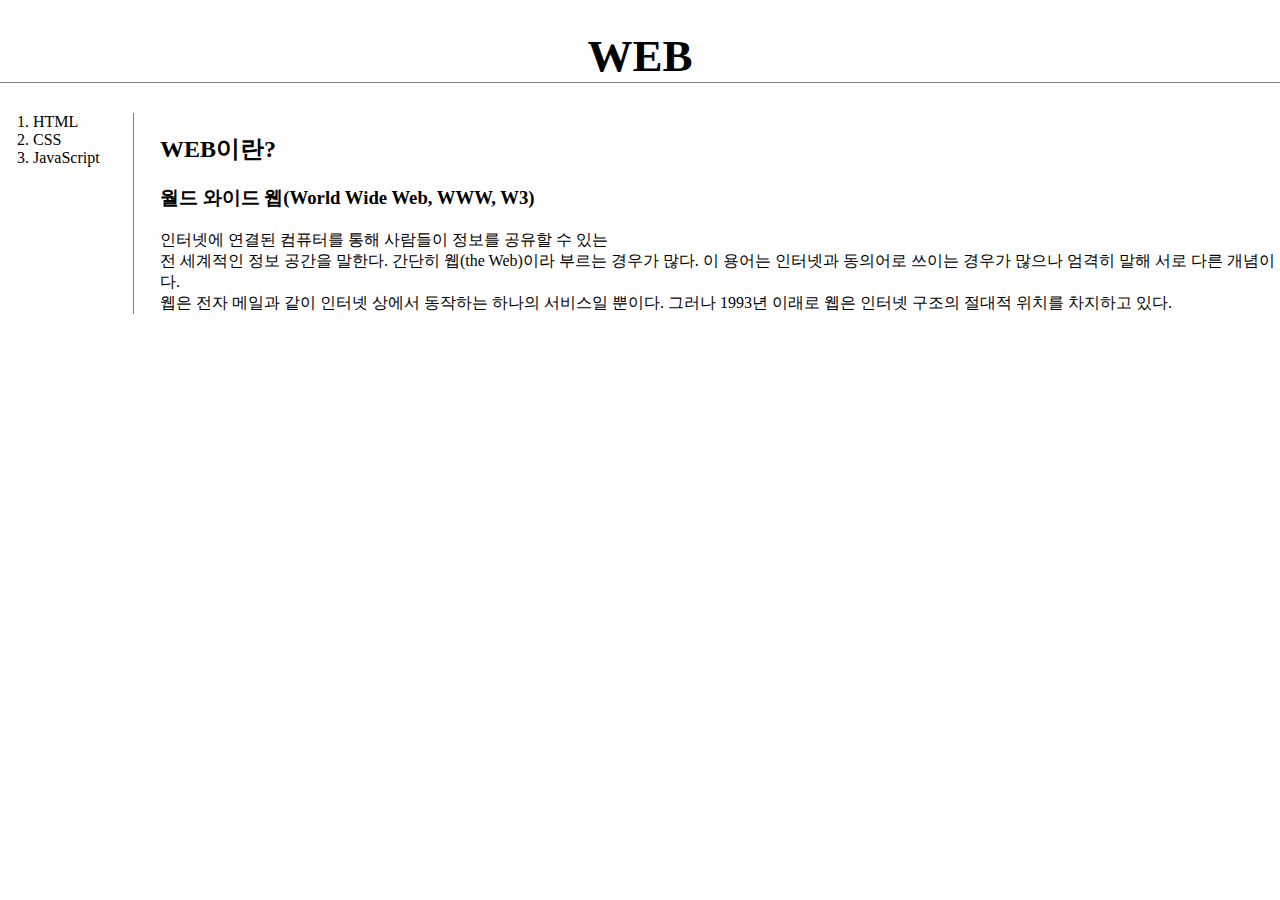
<file: index.html>
<!doctype html>
<html>
<head>
  <title>WEB1 - Welcome!</title>
  <meta charset="utf-8">
  <link rel="stylesheet" href="style.css">
</head>

<body>
  <h1><a href="index.html">WEB</a></H1>
    <div id="grid">
        <ol>
          <li><a href="1.html">HTML</a></li>
          <li><a href="2.html">CSS</a></li>
          <li><a href="3.html">JavaScript</a></li>
        </ol>
      <div id:"article">
          <h2>WEB이란?</h2> <h3>월드 와이드 웹(World Wide Web, WWW, W3)</h3>

          인터넷에 연결된 컴퓨터를 통해 사람들이 정보를 공유할 수 있는 <br>
          <a href="https://velog.io/@ybnr_92/Web-이란" target="_blank" title="WEB specification"> 전 세계적인 정보 공간</a>을 말한다.
          간단히 웹(the Web)이라 부르는 경우가 많다. 이 용어는 인터넷과 동의어로 쓰이는 경우가 많으나 엄격히 말해 서로 다른 개념이다. <br>
          웹은 전자 메일과 같이 인터넷 상에서 동작하는 하나의 서비스일 뿐이다. 그러나 1993년 이래로 웹은 인터넷 구조의 절대적 위치를 차지하고 있다.<br>
      </div>
    </div>

</body>
</file>
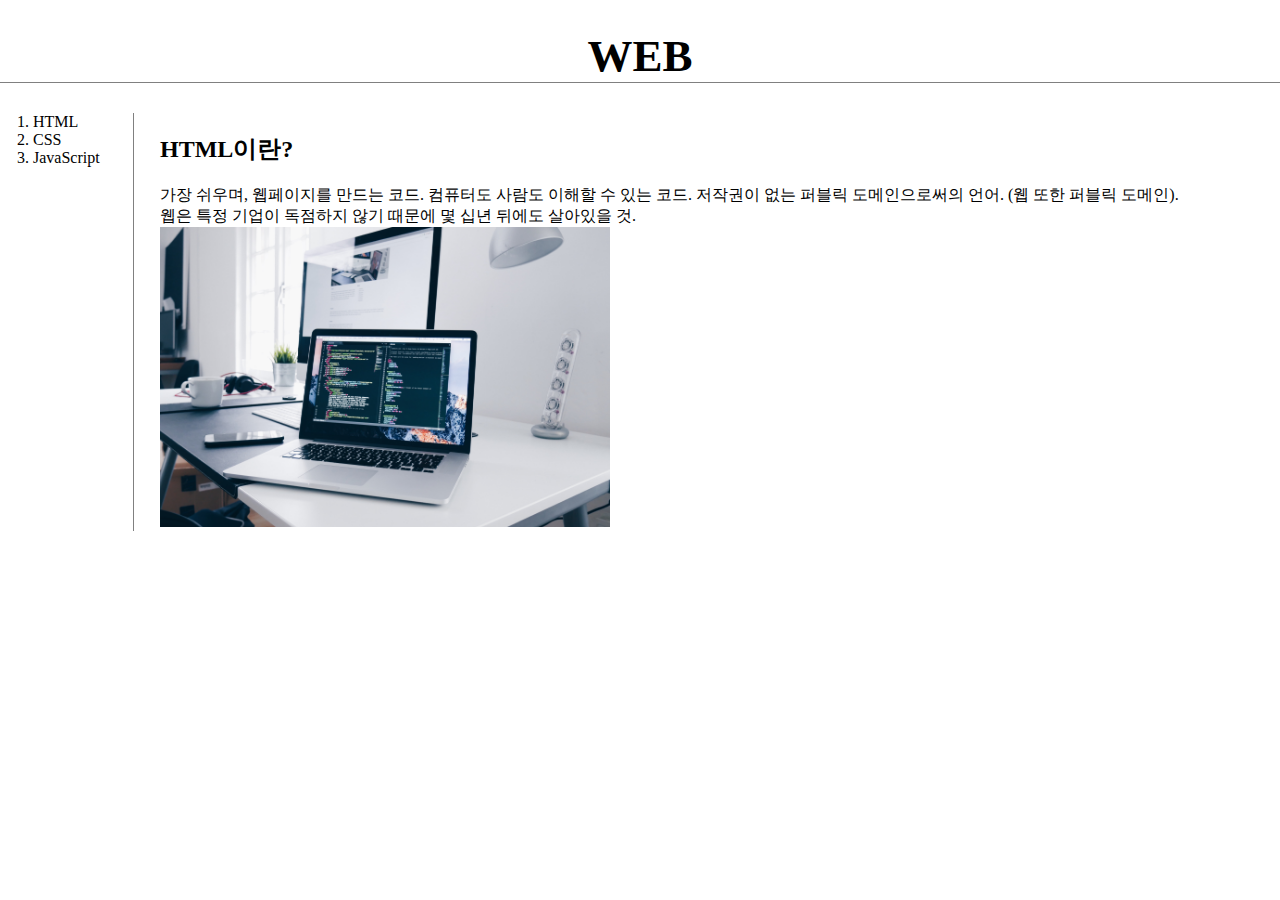
<file: 1.html>
<!doctype html>
<html>
<head>
  <title>WEB1 - html</title>
  <meta charset="utf-8">
  <link rel="stylesheet" href="style.css">

</head>


<body>
  <h1><a href="index.html">WEB</a></H1>
    <div id="grid">
        <ol>
          <li><a href="1.html" >HTML</a></li>
          <li><a href="2.html" >CSS</a></li>
          <li><a href="3.html">JavaScript</a></li>
        </ol>

        <div id:"article">
            <h2>HTML이란?</h2>
            <a href="https://www.w3.org/TR/2011/WD-html5-20110405/" target="_blank">
            가장 쉬우며, 웹페이지를 만드는 코드.</a>
            컴퓨터도 사람도 이해할 수 있는 코드. 저작권이 없는 퍼블릭 도메인으로써의 언어. (웹 또한 퍼블릭 도메인).<br>
            웹은 특정 기업이 독점하지 않기 때문에 몇 십년 뒤에도 살아있을 것.
<br>
            <img src="codingman.jpg" width="450">

        </div>
      </div>

</body>
</file>
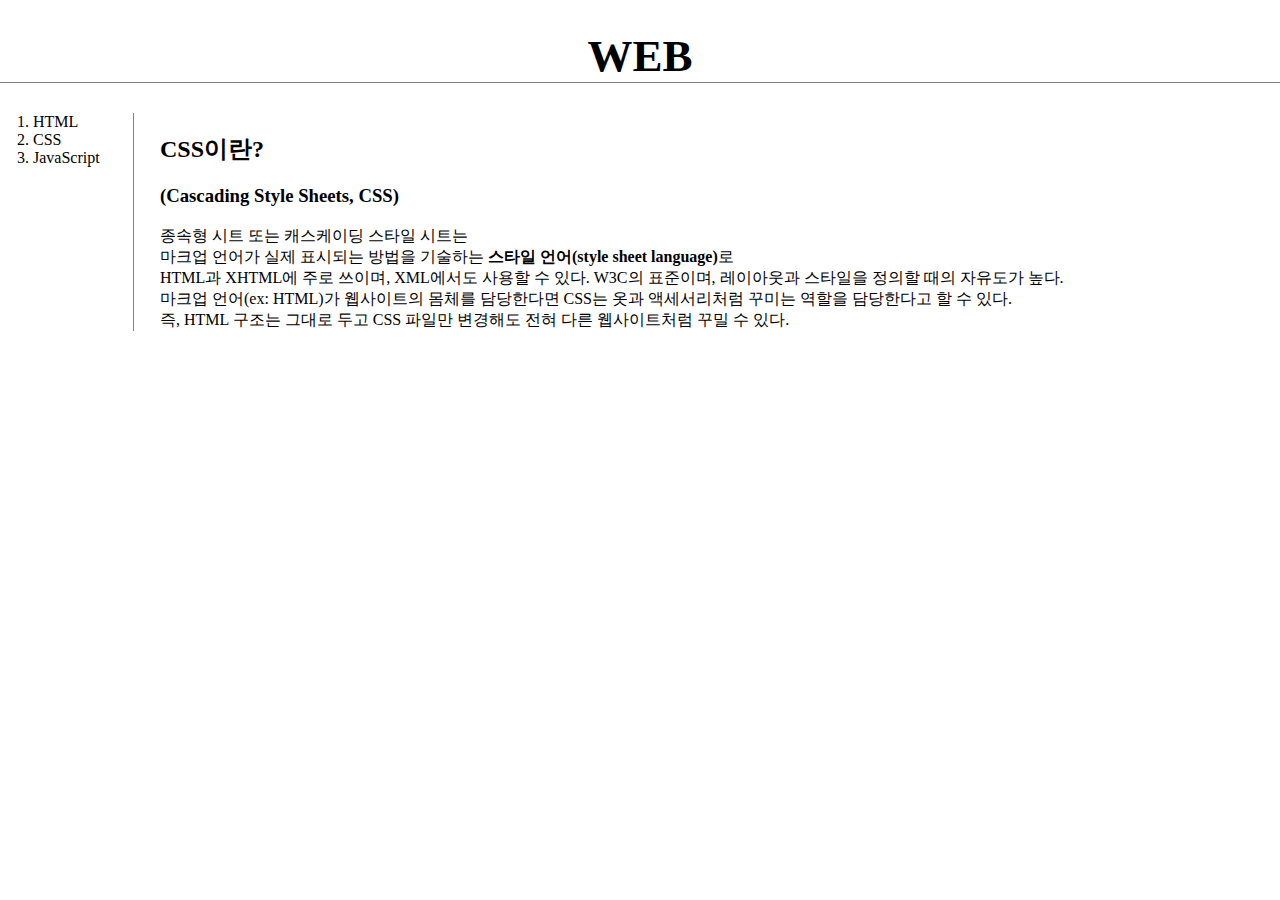
<file: 2.html>
<!doctype html>
<html>
<head>
  <title>WEB2 - CSS</title>
  <meta charset="utf-8">
  <link rel="stylesheet" href="style.css">
</head>

<body>
  <h1><a href="index.html">WEB</a></H1>
  <div id="grid">
    <ol>
      <li><a href="1.html">HTML</a></li>
      <li><a href="2.html">CSS</a></li>
      <li><a href="3.html">JavaScript</a></li>
    </ol>

      <div id:"article">
        <h2>CSS이란?</h2> <h3>(Cascading Style Sheets, CSS)</h3>

        <a href="https://www.w3.org/TR/2011/WD-html5-20110405/" target="_blank" title="html specification">종속형 시트 또는 캐스케이딩 스타일 시트는</a><br>
        마크업 언어가 실제 표시되는 방법을 기술하는 <strong>스타일 언어(style sheet language)</strong>로<br>
        HTML과 XHTML에 주로 쓰이며, XML에서도 사용할 수 있다. W3C의 표준이며, 레이아웃과 스타일을 정의할 때의 자유도가 높다.<br>
        마크업 언어(ex: HTML)가 웹사이트의 몸체를 담당한다면 CSS는 옷과 액세서리처럼 꾸미는 역할을 담당한다고 할 수 있다.<br>
        즉, HTML 구조는 그대로 두고 CSS 파일만 변경해도 전혀 다른 웹사이트처럼 꾸밀 수 있다.

      </div>
    </div>
</body>
</file>
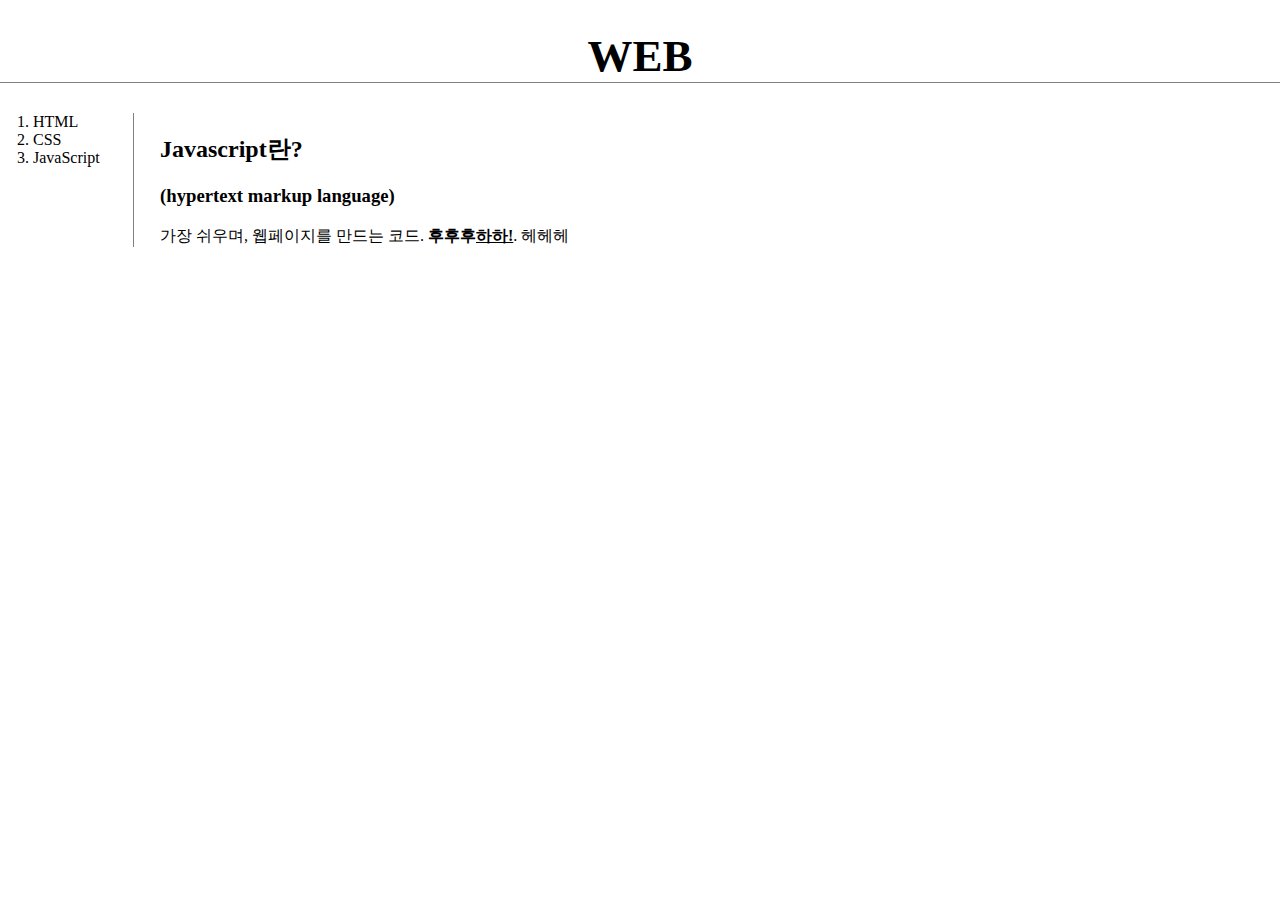
<file: 3.html>
<!doctype html>
<html>
<head>
  <title>WEB3 - JavaScript</title>
  <meta charset="utf-8">
  <link rel="stylesheet" href="style.css">


</head>

<body>
  <h1><a href="index.html">WEB</a></H1>
  <div id="grid">
    <ol>
      <li><a href="1.html">HTML</a></li>
      <li><a href="2.html">CSS</a></li>
      <li><a href="3.html">JavaScript</a></li>
    </ol>
    <div id:"article">
      <h2>Javascript란?</h2> <h3>(hypertext markup language)</h3>

      <a href="https://www.w3.org/TR/2011/WD-html5-20110405/" target="_blank" title="html specification">가장 쉬우며, 웹페이지를 만드는 코드.</a>
      <strong>후후후<u>하하!</u></strong>.
      헤헤헤<br>
    </div>
  </div>

</body>
</file>
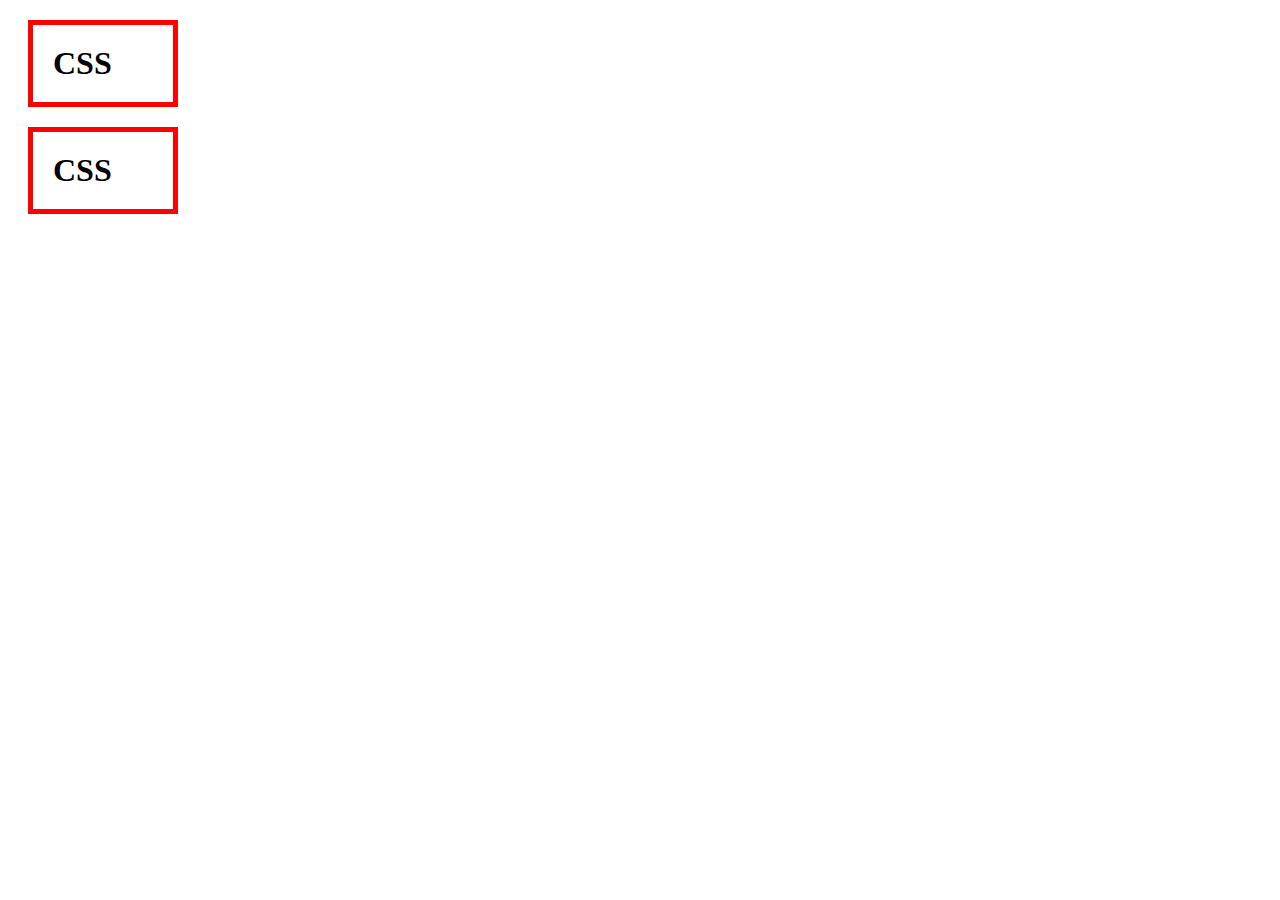
<file: box.html>
<!doctype html>
<html>
<head>
  <meta charset="utf-8">
  <title></title>
  <style>
    h1{
      border:5px solid red;
      padding:20px;
      margin:20px;
      display:block;
      width:100px;
    }
  </style>
</head>
  <body>
    <h1>CSS</h1>
    <h1>CSS</h1>
  </body>
</html>
</file>
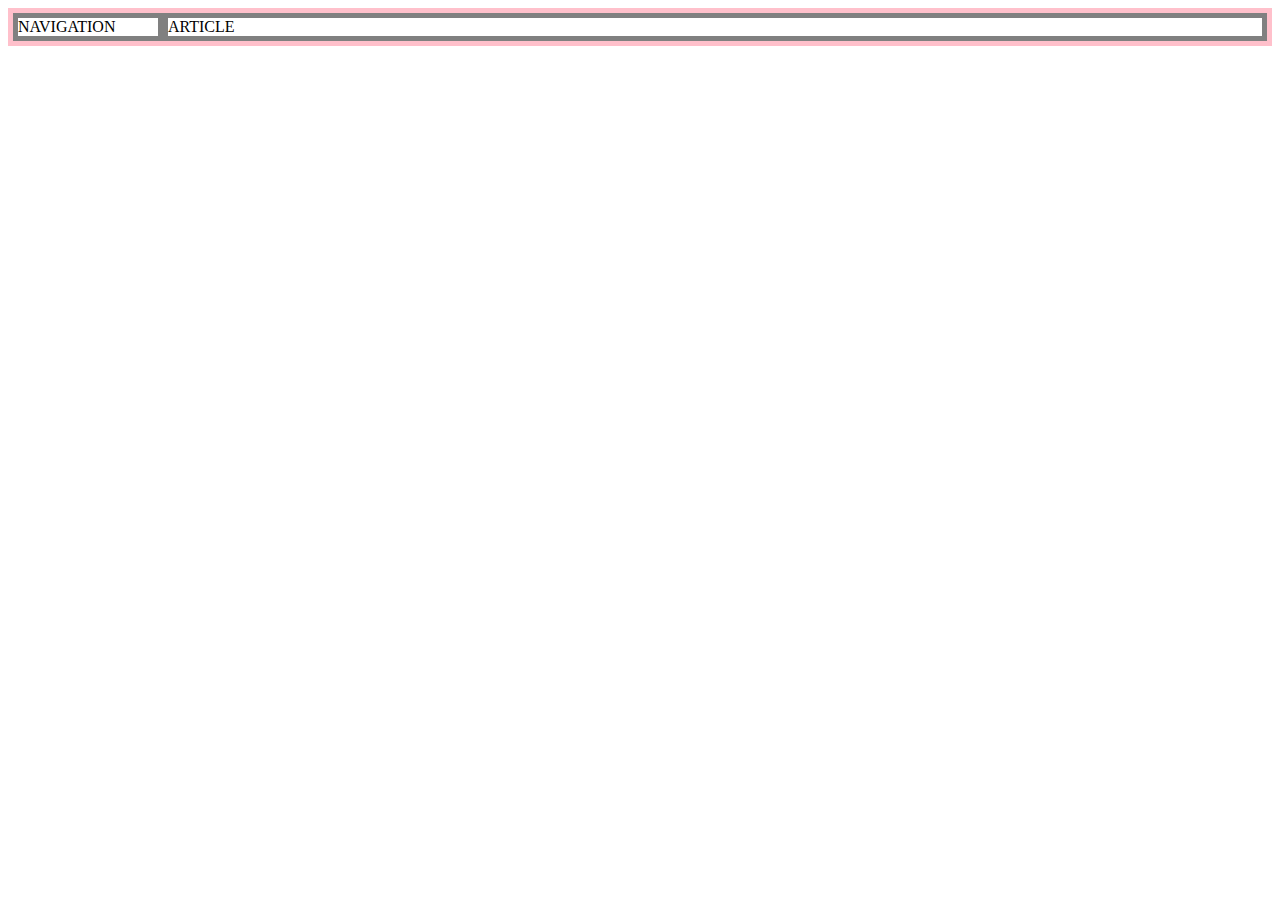
<file: grid.html>
<!doctype html>
<html>
<head>
  <meta charset="utf-8">
  <title></title>
  <style>
    div{border:5px solid gray;}

    #grid{
      border:5px solid pink;
      display:grid;
      grid-template-columns:150px 1fr;
    }
  </style>

</HEAD>

  <body>
    <div id="grid">
      <div>NAVIGATION</div>
      <div>ARTICLE</div>
    </div>
  </body>
</html>
</file>
<file: style.css>
body{
    margin:0;
  }

  a {
    color:black;
    text-decoration: none;
  }

  h1 {
    font-size:45px;
    text-align:center;
    border-bottom:1px solid gray;
  }

  ol{
    border-right:1px solid gray;
    width:100px;
    margin:0px;
  }

  #grid{
    display:grid;
    grid-template-columns: 160px 1fr;
  }

  #grid ol {
        padding-left:33px;
  }

  @media(max-width:700px){
    #grid{
      display:block;
    }
    ol{
      border-right:none;
    }
    h1 {
      border-bottom:none;
  }
</file>
